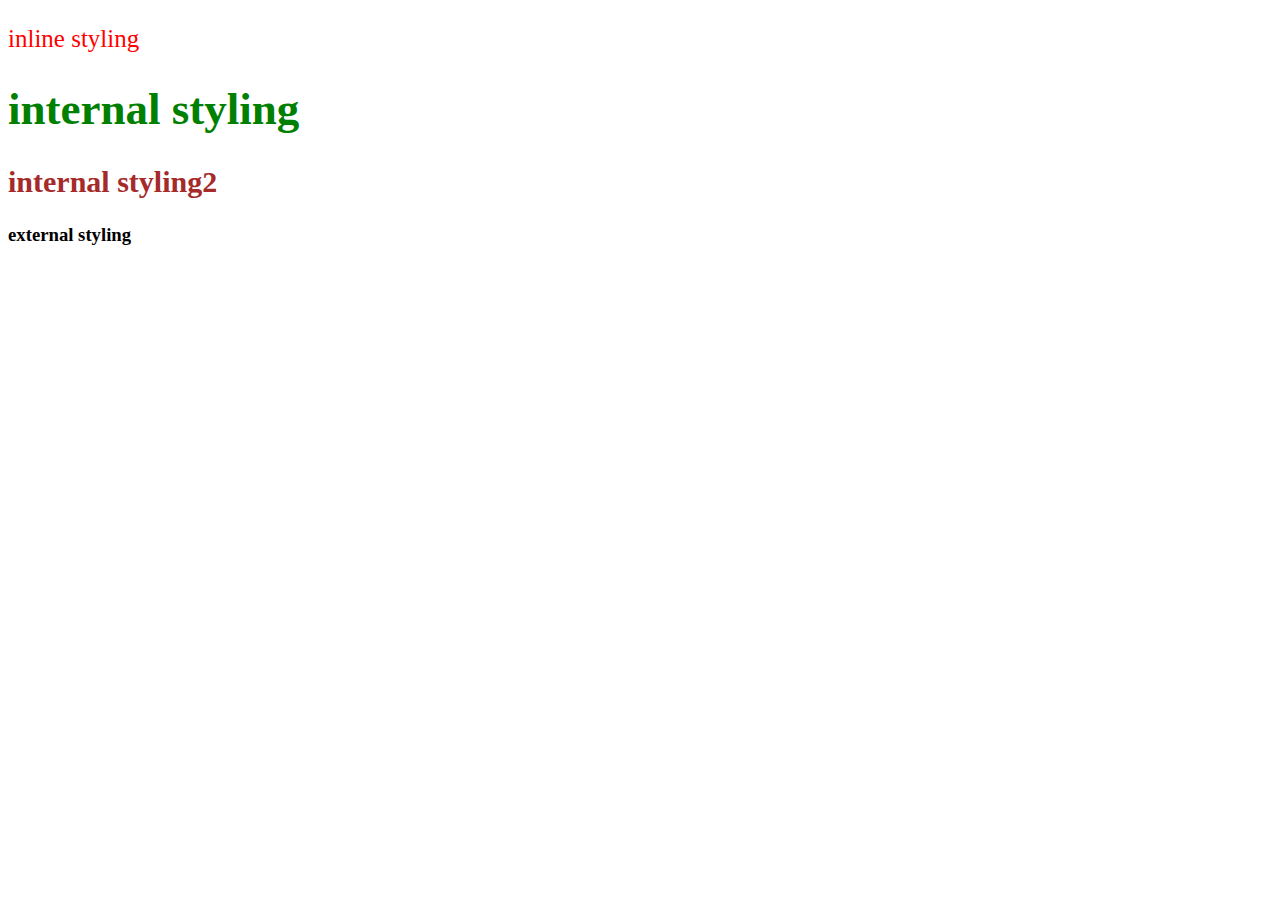
<file: CSS/css.html>
<!doctype html>
<html >

<head>
        <meta charset="UTF-8">
    <title>
   css implementation
    </title>
    <style>
    h1{
        color:green;
        font-size:45px;
     }
     h2{
         color:brown;
         font-size:30px;
     }
    </style>
    <link re1="stylesheet" href="css\external.css" />
</head>

<body>
 <p style="font-size:25px;color:red;"> inline styling</p>
 <h1>internal styling</h1>
    <h2>internal styling2</h2>
    <h3>external styling</h3>
    
   
</body>

</html>
</file>
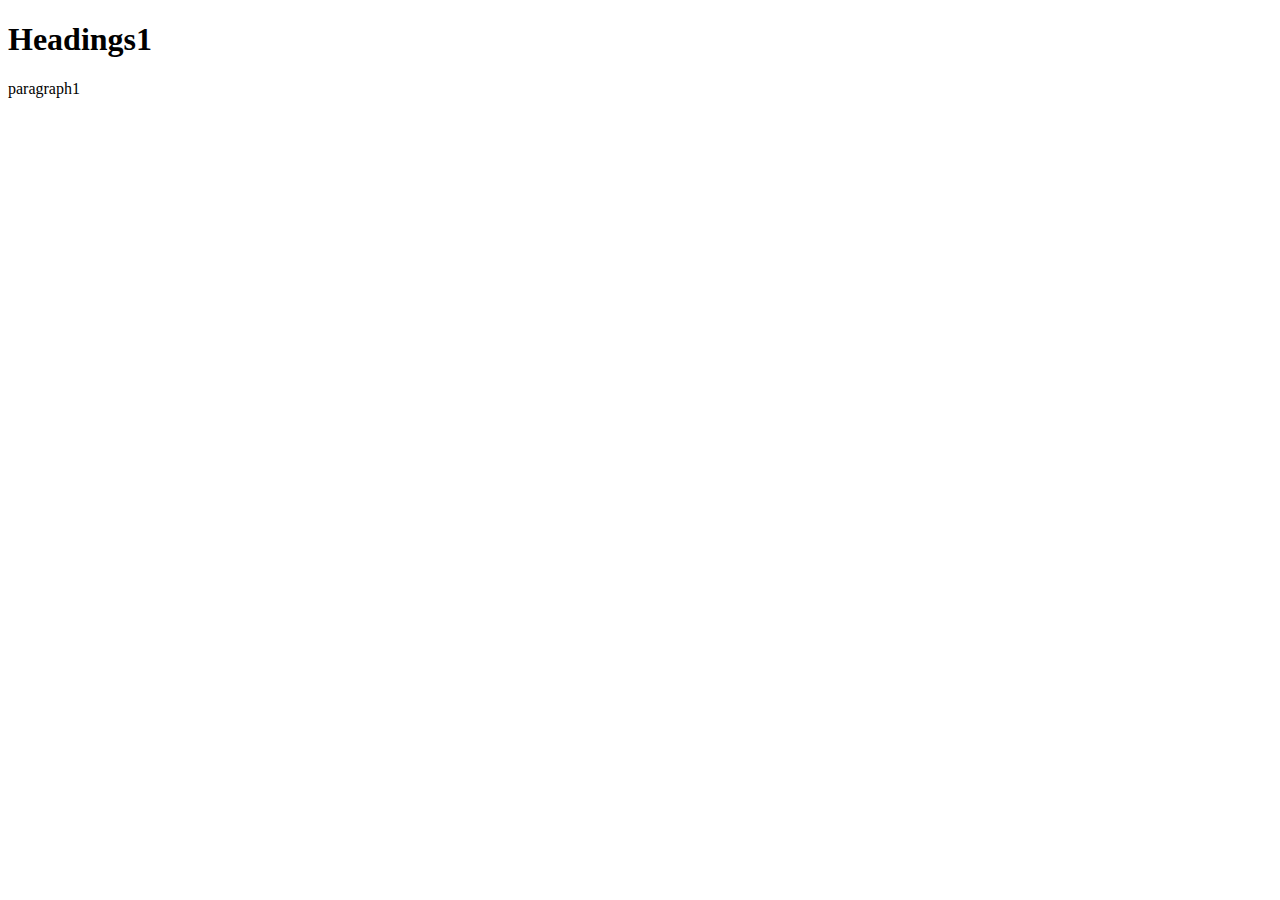
<file: HTML/firstpage.html>
<!doctype html>
<html lang="EN-US">

<head>
    <title>
        <meta charset="UTF-8">
        <meta name="description" content="free web tutorials">
        <meta name="keywords" content="HTML,Css,javascript">
        <meta name="haik" content="codeit 24/7">
    </title>
</head>

<body>
    <h1>Headings1</h1>
<p>paragraph1</p>
</body>

</html>
</file>
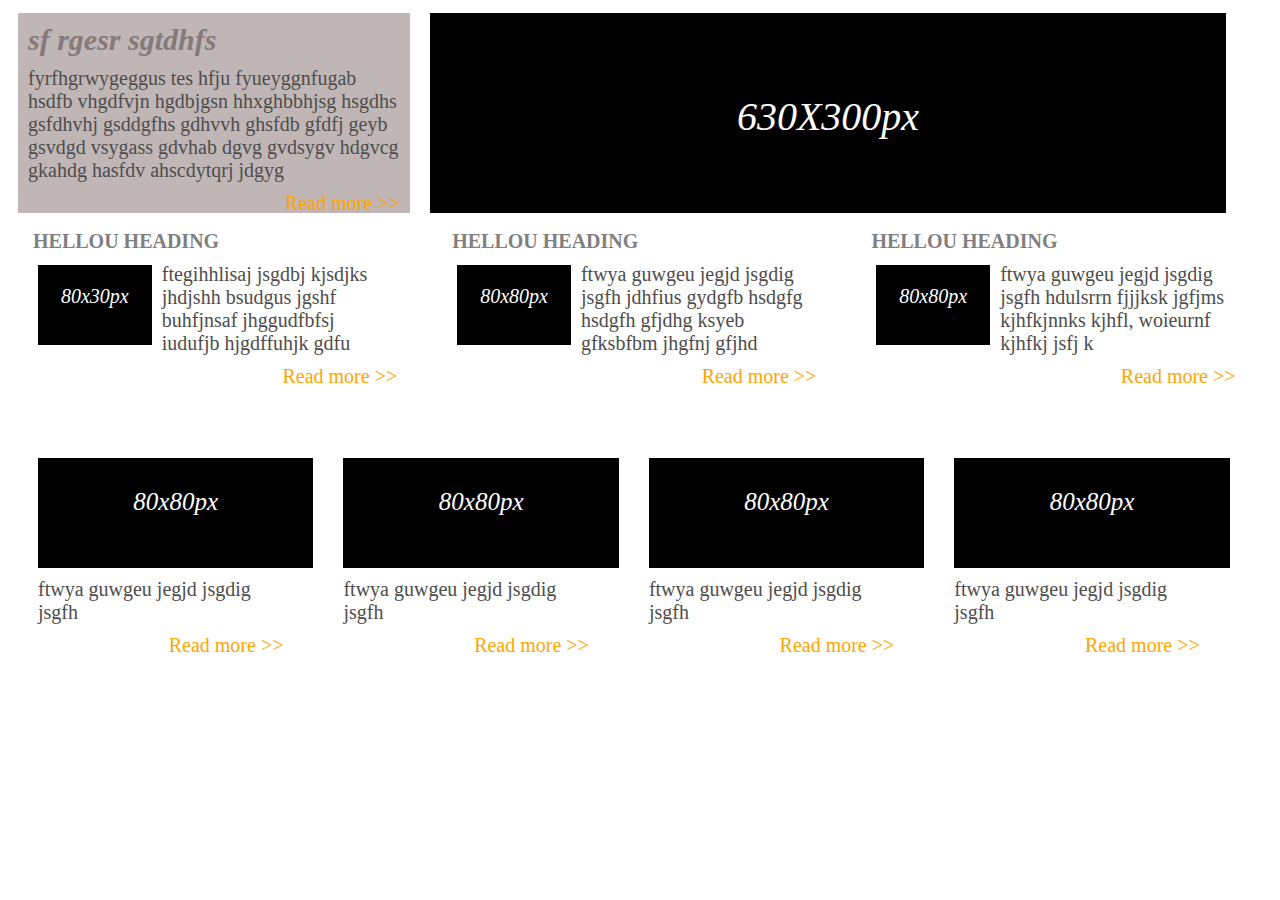
<file: HTML/new.html>
<!doctype html>
<html lang="EN-US">

<head>
    <style> 
        body{
           text-align: left  ;
        }
           
            div.a { margin:5px 10px;float:left;width:31%;height:200px;background-color:rgb(192, 182, 182);} 
            h2.a{color:rgb(134, 122, 122);font-size:30px;font-style:italic;margin: 10px}
            h2.ex{margin:2px 5px;color:grey;font-size:20px;font-style: inherit;}
            div.b { margin:5px 10px;float:left;width:63%;height:200px;background-color:black;}
            div.c{margin: 10px 20px;float:left;width:30%;height:200px;background-color:#ffffff;}
            div.d{ margin: 10px 10px;float:left;width:30%;height:40%;background-color:black;}
            div.e{margin: 10px 20px;float:left;width:30%;height:200px;background-color:white;}
            div.f{margin: 10px 20px;float:left;width:21%;height:100px;background-color:white;}
            div.g{ margin: 10px 10px;float:left;width:100%;height:100px;background-color:black;border: 5px solid black}
            p.ex{text-align:center;color:white;font-size: 40px;font-style: italic;margin : 10% 30px}  
            p.a{float:center;color:rgb(78, 77, 77);font-size:20px; font-style: initial;margin: 10px}  
            p.b{text-align:center;color:white;font-size:20px;font-style:italic}  
            p.c{text-align:center;color:white;font-size:25px;font-style: italic;}  
            p.d{text-align:right;color:orange;font-size:20px;margin: 10px 10px 10px 30px}
            #more {display: none;}
</style>
</head>
<body>
    <div class="a"><h2 class="a" >sf rgesr sgtdhfs</h2>
        <p class="a">fyrfhgrwygeggus tes  hfju fyueyggnfugab hsdfb vhgdfvjn hgdbjgsn hhxghbbhjsg hsgdhs gsfdhvhj gsddgfhs gdhvvh ghsfdb gfdfj geyb gsvdgd vsygass gdvhab  dgvg gvdsygv hdgvcg gkahdg hasfdv ahscdytqrj jdgyg</p>
    <p class="d">Read more >></p></div> 
    <div class="b"><p class="ex">630X300px</p></div>
    <div class="c"><h2 class="ex">HELLOU HEADING</h2><div class="d"><p class="b">80x30px</p></div><p class="a">ftegihhlisaj jsgdbj kjsdjks jhdjshh bsudgus jgshf buhfjnsaf jhggudfbfsj iudufjb hjgdffuhjk gdfu</p><p class="d">Read more >></p></div>
    <div class="e"><h2 class="ex">HELLOU HEADING</h2><div class="d"><p class="b">80x80px</p></div><p class="a">ftwya guwgeu jegjd jsgdig jsgfh jdhfius gydgfb hsdgfg hsdgfh gfjdhg ksyeb gfksbfbm jhgfnj gfjhd </p><p class="d">Read more >></p></div>
    <div class="e"><h2 class="ex">HELLOU HEADING</h2><div class="d"><p class="b">80x80px</p></div><p class="a">ftwya guwgeu jegjd jsgdig jsgfh hdulsrrn fjjjksk jgfjms kjhfkjnnks kjhfl, woieurnf kjhfkj jsfj k</p><p class="d">Read more >></p></div>
    <div class="f"><div class="g"><p class="c">80x80px</p></div><p class="a">ftwya guwgeu jegjd jsgdig jsgfh</p><p class="d">Read more >></p></div>
    <div class="f"><div class="g"><p class="c">80x80px</p></div><p class="a">ftwya guwgeu jegjd jsgdig jsgfh</p><p class="d">Read more >></p></div>
    <div class="f"><div class="g"><p class="c">80x80px</p></div><p class="a">ftwya guwgeu jegjd jsgdig jsgfh</p><p class="d">Read more >></p></div>
    <div class="f"><div class="g"><p class="c">80x80px</p></div><p class="a">ftwya guwgeu jegjd jsgdig jsgfh</p><p class="d">Read more >></p></div>


</body>

</html>
</file>
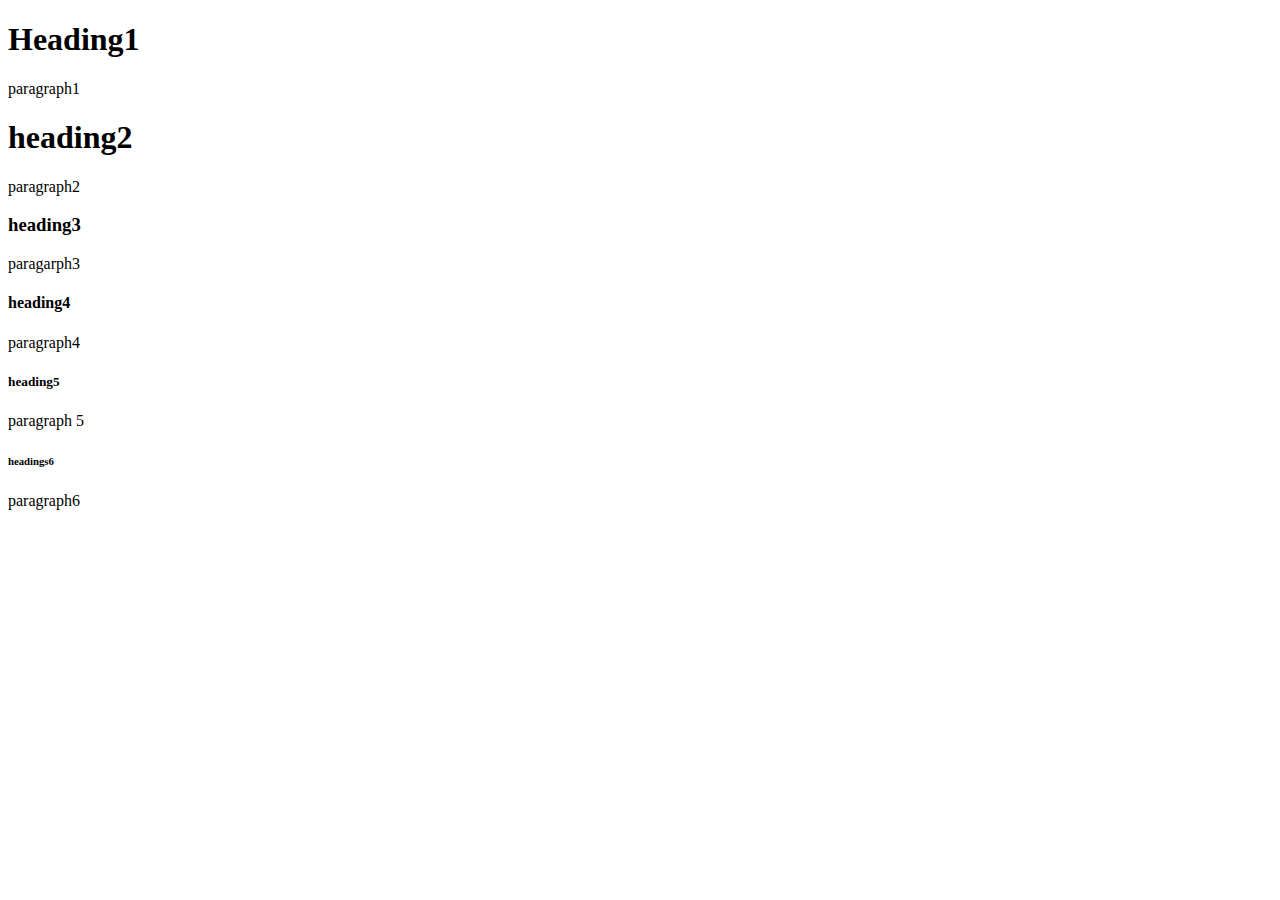
<file: HTML/paragraph_headings_tags.html>
<!doctype html>
<html lang="EN-US">

<head>
    <title>
        <meta charset="UTF-8">
        <meta name="description" content="free web tutorials">
        <meta name="keywords" content="HTML,Css,javascript">
        <meta name="author" content="codeit 24/7">
    </title>
</head>

<body>
    <h1>Heading1</h1>
<p>paragraph1</p>
<h1>heading2</h1>
<p2>paragraph2</p2>
<h3>heading3</h3>
<p>paragarph3</p>
<h4>heading4</h4>
<p>paragraph4</p>
<h5>heading5</h5>
<p>paragraph 5</p>
<h6>headings6</h6>
<p>paragraph6</p>
</body>

</html>
</file>
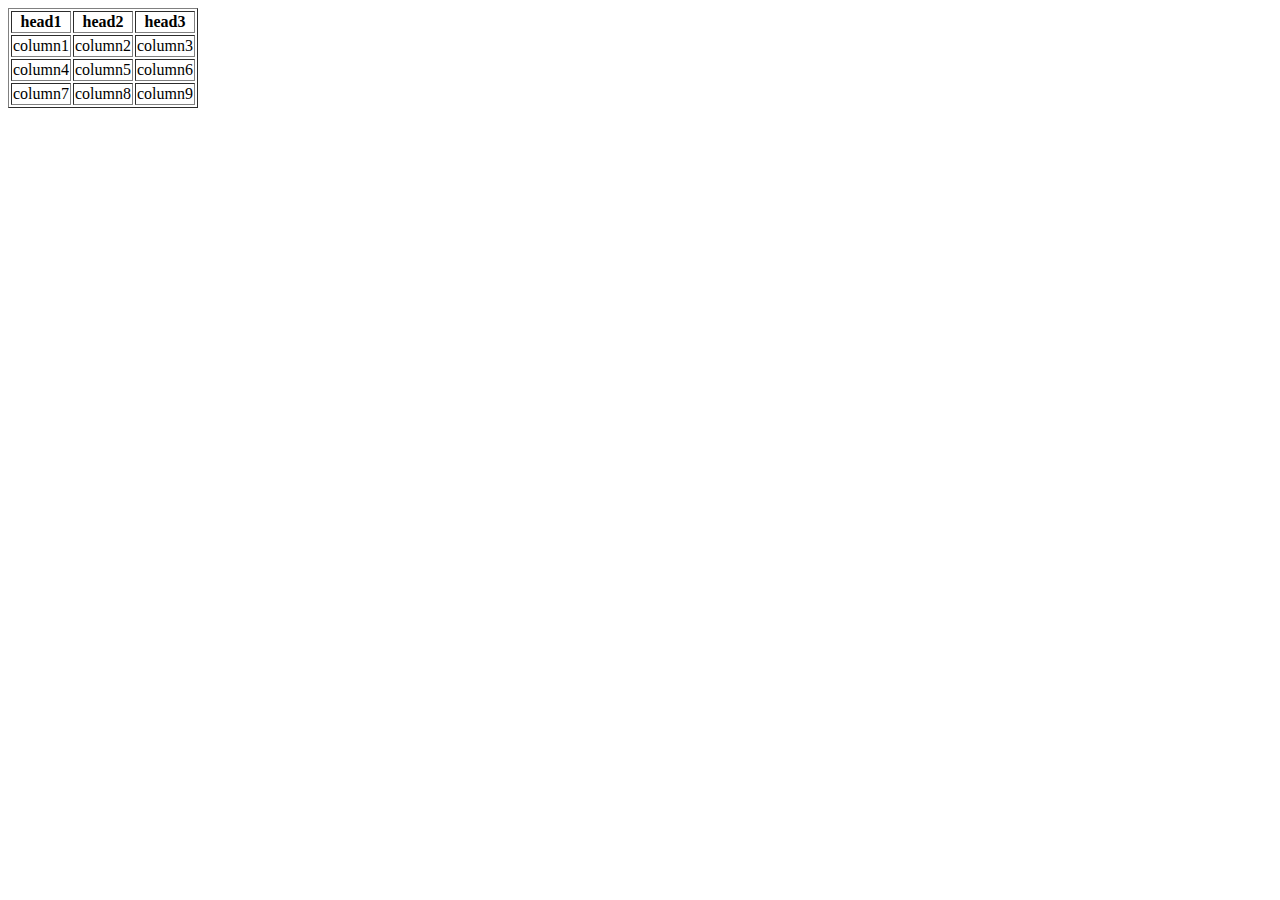
<file: HTML/tables.html>
<!doctype html>
<html lang="EN-US">

<head>
    <title>
        tables
    </title>
</head>

<body>

    <table border="1" style="100%">
        <thead>
            <th>
                head1
            </th>
            <th>
                head2
            </th>
            <th>
                head3
            </th>
        </thead>
        <tbody>
            <tr>
                <td>
                        column1    
                    
                </td>
                <td>
                        column2
                </td>
                <td>
                        column3
                </td>
            </tr>
            <tr>
                <td>
                    column4
                </td>
                <td>
                        column5
                </td>
                <td>
                        column6
                </td>
            </tr>
            <tr>
                <td>
                        column7  

                </td>
                <td>
                        column8
                </td>
                <td>
                        column9
                </td>

            </tr>
        </tbody>

    </table>
</body>

</html>
</file>
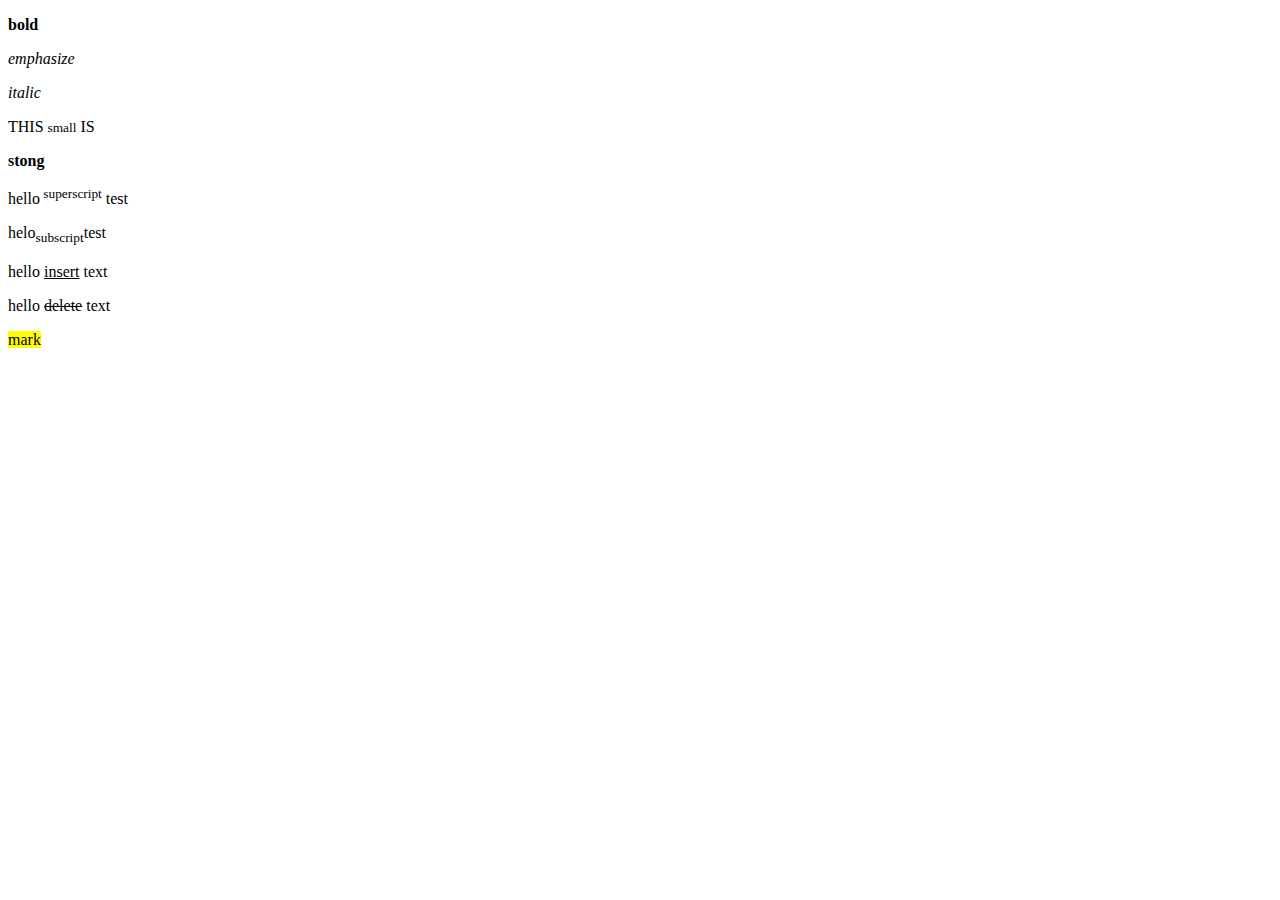
<file: HTML/Test_format.html>
<!doctype html>
<html >

<head>
    <title>
        <meta charset="UTF-8">
        
    </title>
</head>

<body>
    <!--textcommand-->
    
    <p><b>bold</b></p>
    <p><em>emphasize</em></p>
    <p><i>italic</i></p>
    <p> THIS <small>small</small> IS</p>
    <p><strong>stong</strong></p>
    <p> hello<sup> superscript</sup> test</p>
    <p>helo<sub>subscript</sub>test</p>
    <p>hello <ins>insert</ins> text</p>
    <p>hello <del>delete</del> text</p> 
    <p><mark>mark</mark></p>
   
</body>

</html>
</file>
